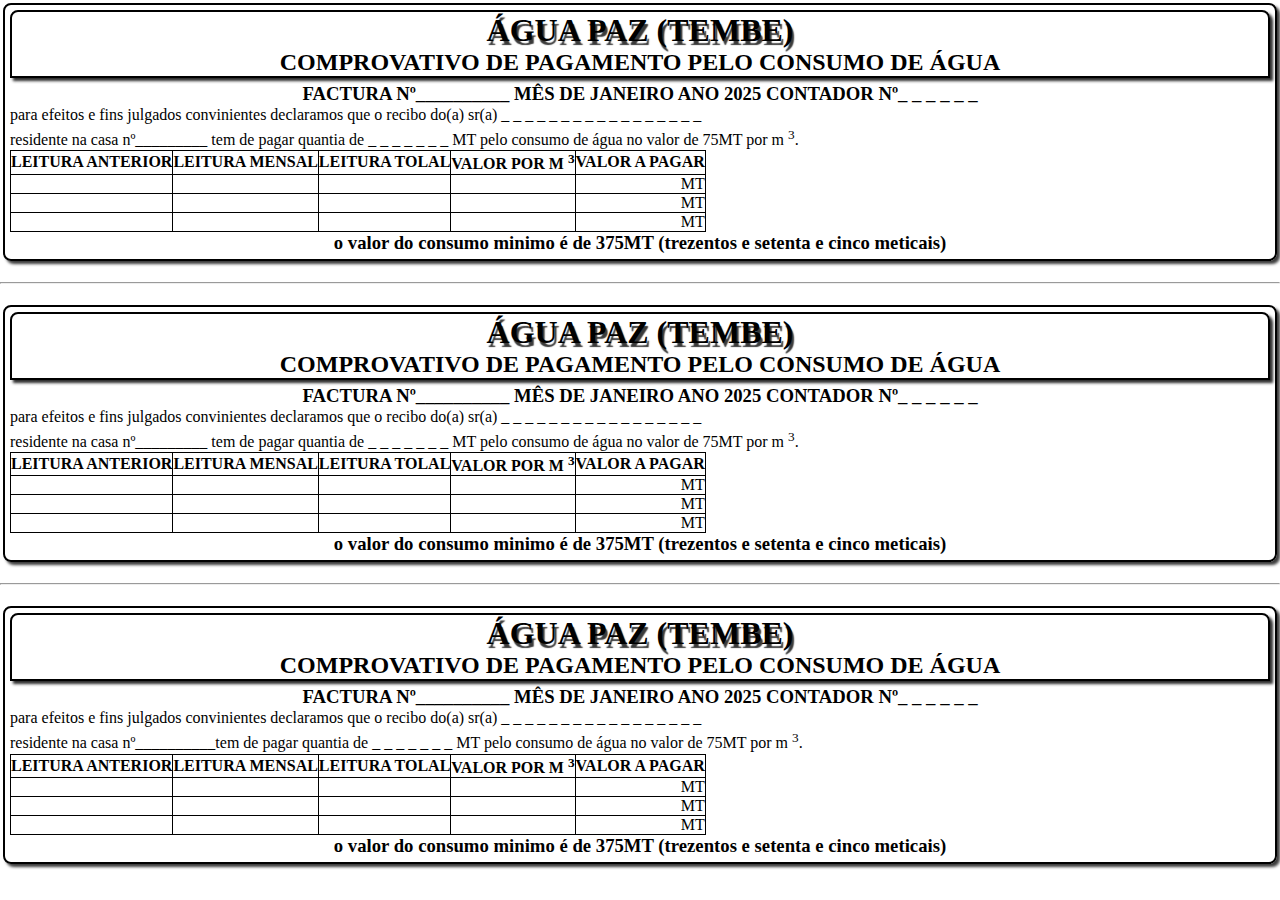
<file: JAVASCRIPT-/casa/factura/index.html>
<!DOCTYPE html>
<html lang="pt-br">
<head>
    <meta charset="UTF-8">
    <meta name="viewport" content="width=device-width, initial-scale=1.0">
    <title>factura</title>
    <link rel="stylesheet" href="style.css">
</head>
<body>
    <div class="borda">
        <header>
            <h1>ÁGUA PAZ (TEMBE)</h1>
            <h2>COMPROVATIVO DE PAGAMENTO PELO CONSUMO DE ÁGUA</h2>
        </header>
        <h3>FACTURA Nº__________ MÊS DE JANEIRO ANO 2025 CONTADOR Nº_ _ _ _ _ _</h3>
        <p>
            para efeitos e fins julgados convinientes declaramos que o recibo do(a) sr(a) _ _ _ _ _ _ _ _ _ _ _ _ _ _ _ _ _ <br>
            residente na casa nº_________ tem de pagar quantia de _ _ _ _ _ _ _ MT pelo consumo de água no valor de 75MT por m <sup>3</sup>.
        </p>
        <table>
            <thead>
                <th>LEITURA ANTERIOR</th>
                <th>LEITURA MENSAL</th>
                <th>LEITURA TOLAL</th>
                <th>VALOR POR M <sup>3</sup></th>
                <th>VALOR A PAGAR</th>
            </thead>
            <tbody>
                <tr>
                    <td></td>
                    <td></td>
                    <td></td>
                    <td></td>
                    <td class="FIM">MT</td>
                </tr>
               <tr>
                    <td></td>
                    <td></td>
                    <td></td>
                    <td></td>
                    <td class="FIM">MT</td>
                </tr>
                <tr>
                    <td></td>
                    <td></td>
                    <td></td>
                    <td></td>
                    <td class="FIM">MT</td>
                </tr>

        </tbody>
    </table>

    <h3>o valor do consumo minimo é de 375MT (trezentos e setenta e cinco meticais)</h3>

    </div>
    <br>
    <hr>
    <br>

    <div class="borda">
        <header>
            <h1>ÁGUA PAZ (TEMBE)</h1>
            <h2>COMPROVATIVO DE PAGAMENTO PELO CONSUMO DE ÁGUA</h2>
        </header>
        <h3>FACTURA Nº__________ MÊS DE JANEIRO ANO 2025 CONTADOR Nº_ _ _ _ _ _</h3>
        <p>
            para efeitos e fins julgados convinientes declaramos que o recibo do(a) sr(a) _ _ _ _ _ _ _ _ _ _ _ _ _ _ _ _ _ <br>
            residente na casa nº_________ tem de pagar quantia de _ _ _ _ _ _ _ MT pelo consumo de água no valor de 75MT por m <sup>3</sup>.
        </p>
        <table>
            <thead>
                <th>LEITURA ANTERIOR</th>
                <th>LEITURA MENSAL</th>
                <th>LEITURA TOLAL</th>
                <th>VALOR POR M <sup>3</sup></th>
                <th>VALOR A PAGAR</th>
            </thead>
            <tbody>
                <tr>
                    <td></td>
                    <td></td>
                    <td></td>
                    <td></td>
                    <td class="FIM">MT</td>
                </tr>
               <tr>
                    <td></td>
                    <td></td>
                    <td></td>
                    <td></td>
                    <td class="FIM">MT</td>
                </tr>
                <tr>
                    <td></td>
                    <td></td>
                    <td></td>
                    <td></td>
                    <td class="FIM">MT</td>
                </tr>

        </tbody>
    </table>

    <h3>o valor do consumo minimo é de 375MT (trezentos e setenta e cinco meticais)</h3>

    </div>
    <br>
    <hr>
    <br>

    
    <div class="borda">
        <header>
            <h1>ÁGUA PAZ (TEMBE)</h1>
            <h2>COMPROVATIVO DE PAGAMENTO PELO CONSUMO DE ÁGUA</h2>
        </header>
        <h3>FACTURA Nº__________ MÊS DE JANEIRO ANO 2025 CONTADOR Nº_ _ _ _ _ _</h3>
        <p>
            para efeitos e fins julgados convinientes declaramos que o recibo do(a) sr(a) _ _ _ _ _ _ _ _ _ _ _ _ _ _ _ _ _ <br>
            residente na casa nº__________tem de pagar quantia de _ _ _ _ _ _ _ MT pelo consumo de água no valor de 75MT por m <sup>3</sup>.
        </p>
        <table>
            <thead>
                <th>LEITURA ANTERIOR</th>
                <th>LEITURA MENSAL</th>
                <th>LEITURA TOLAL</th>
                <th>VALOR POR M <sup>3</sup></th>
                <th>VALOR A PAGAR</th>
            </thead>
            <tbody>
                <tr>
                    <td></td>
                    <td></td>
                    <td></td>
                    <td></td>
                    <td class="FIM">MT</td>
                </tr>
               <tr>
                    <td></td>
                    <td></td>
                    <td></td>
                    <td></td>
                    <td class="FIM">MT</td>
                </tr>
                <tr>
                    <td></td>
                    <td></td>
                    <td></td>
                    <td></td>
                    <td class="FIM">MT</td>
                </tr>

        </tbody>
    </table>

    <h3>o valor do consumo minimo é de 375MT (trezentos e setenta e cinco meticais)</h3>

    </div>



</body>
</html>
</file>
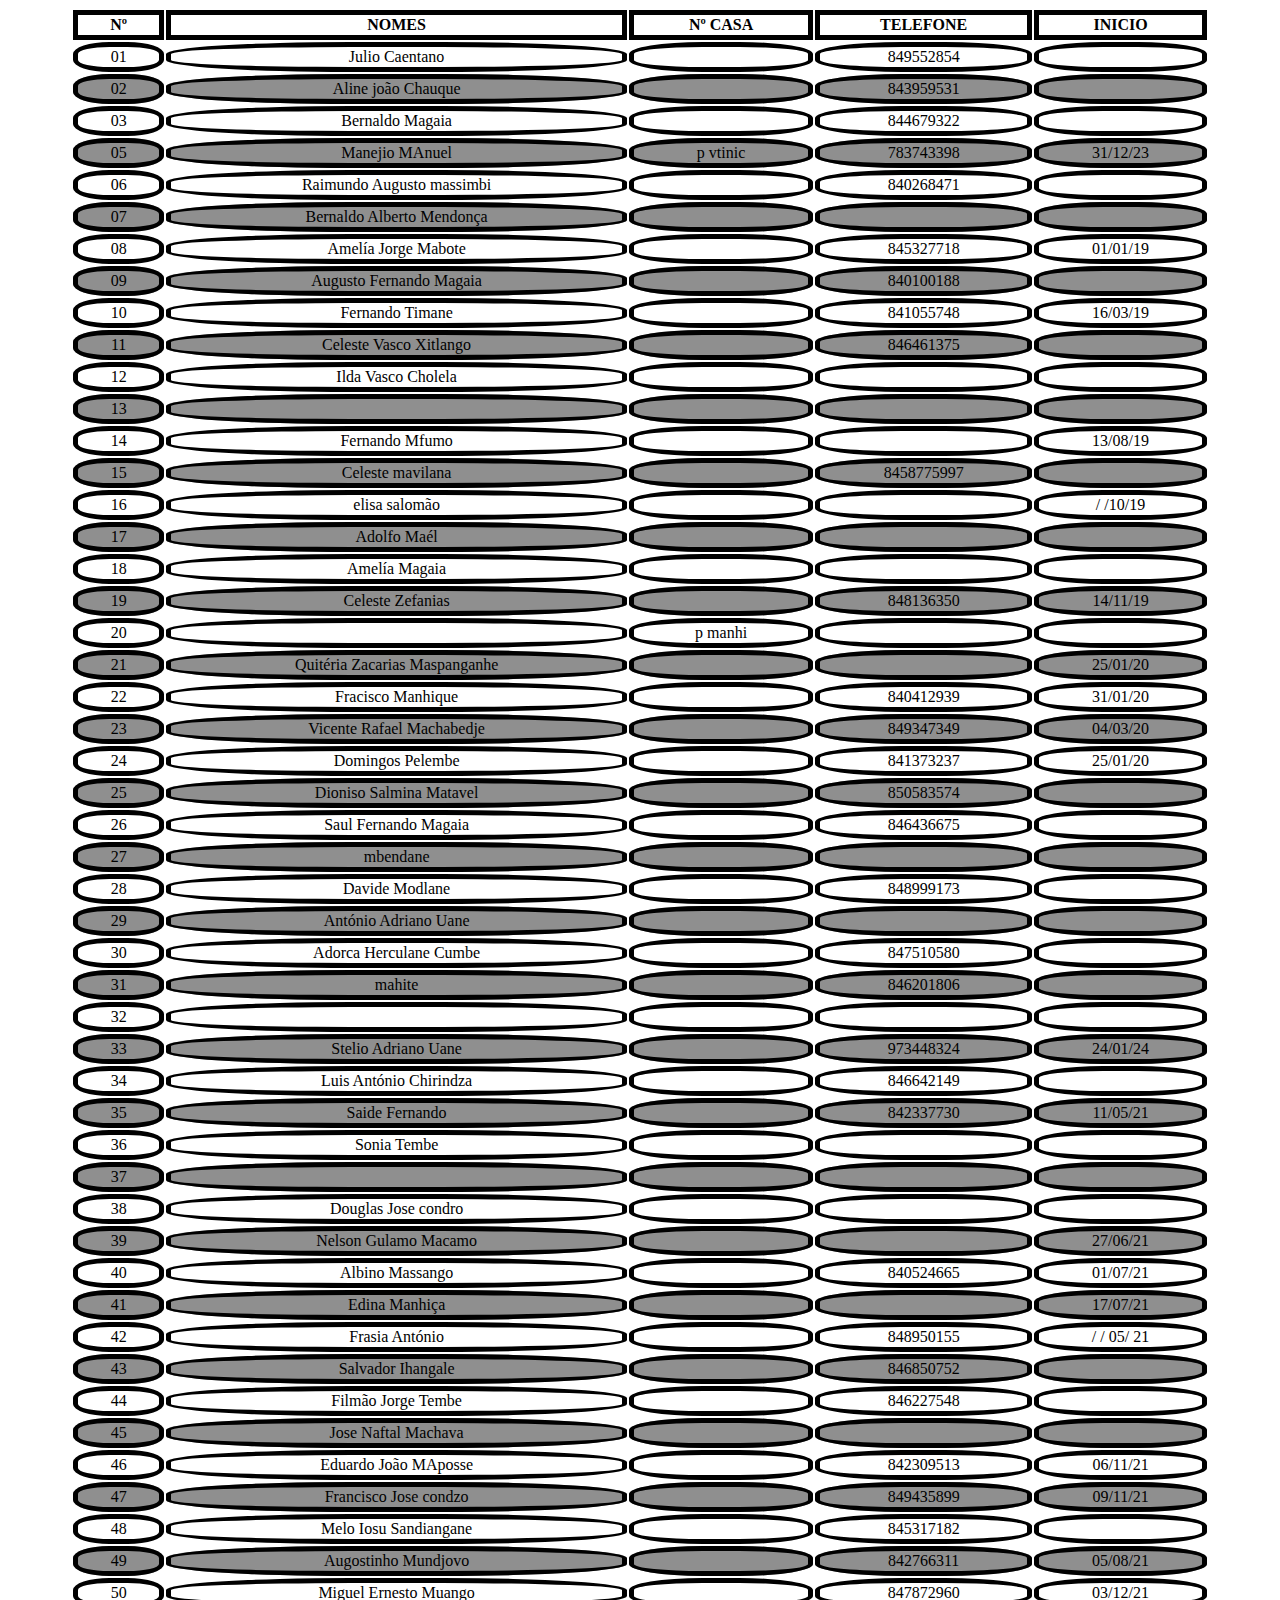
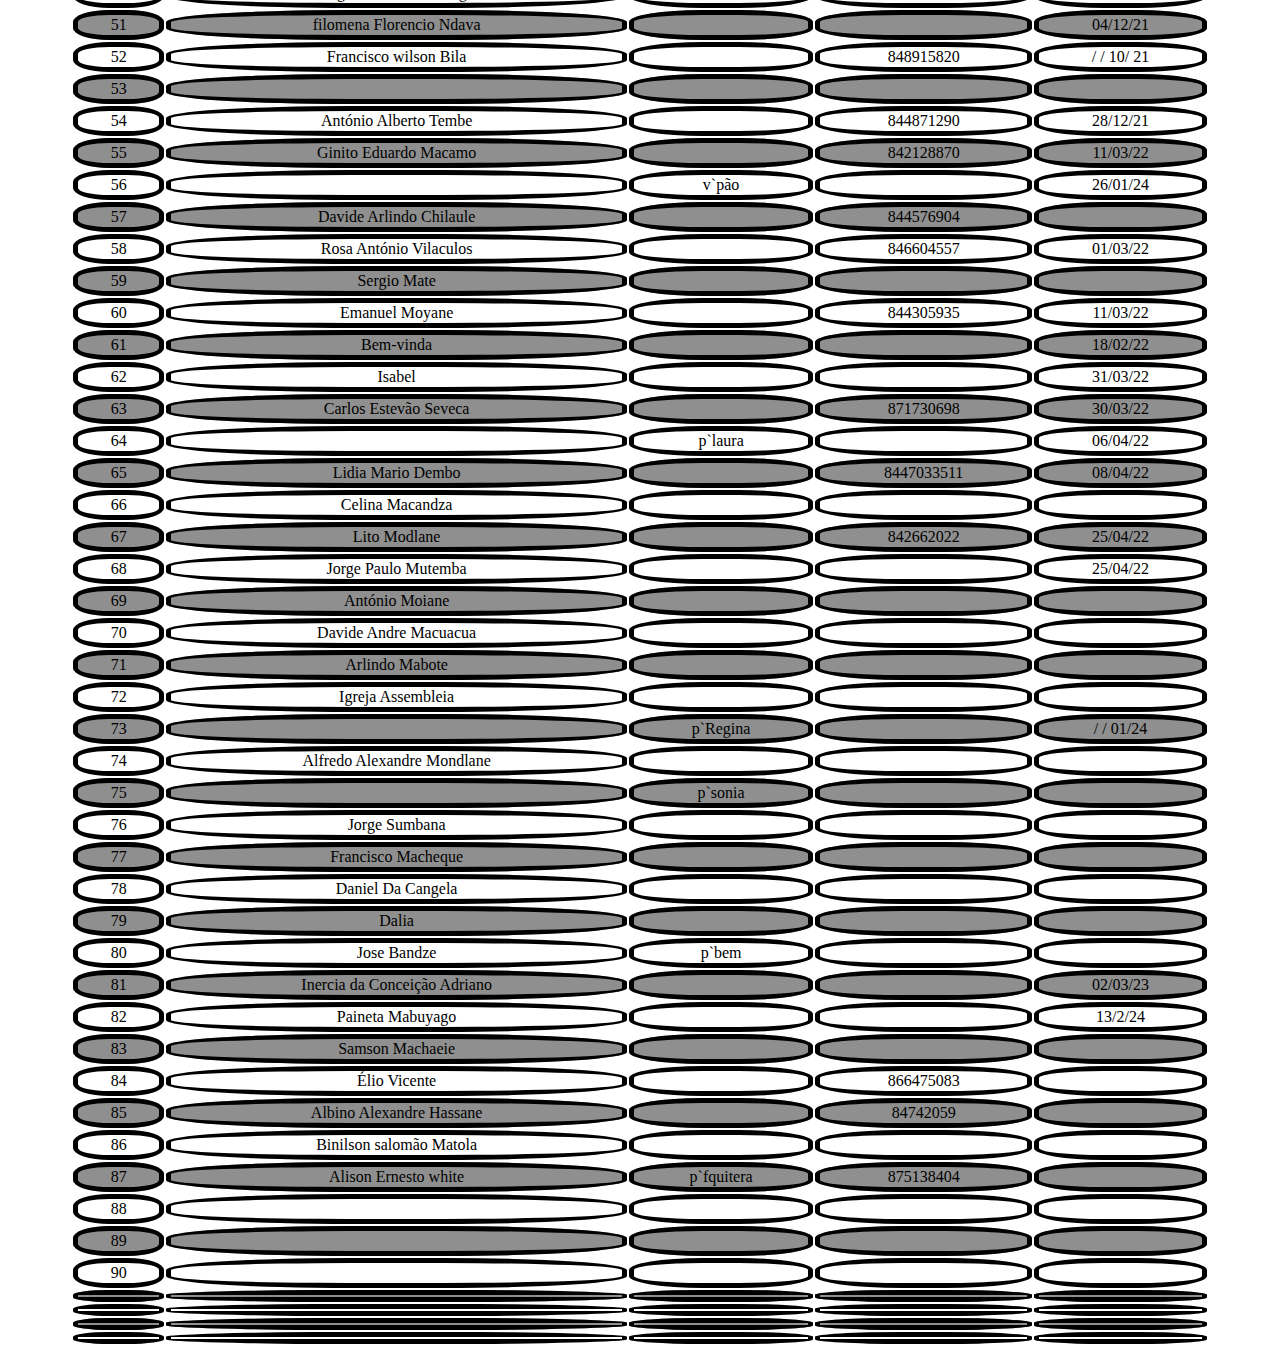
<file: JAVASCRIPT-/casa/lista/index.html>
<!DOCTYPE html>
<html lang="pt">
<head>
    <meta charset="UTF-8">
    <meta name="viewport" content="width=device-width, initial-scale=1.0">
    <title>lista</title>
    <link rel="stylesheet" href="style.css">
</head>
<body>
    <div class="CETRO">
        <table>
            <thead>
                <tr>
                    <th>Nº</th>
                    <th>NOMES</th>
                    <th>Nº CASA</th>
                    <th>TELEFONE</th>
                    <th>INICIO</th>
                </tr>
            </thead>
            <tbody>
                <tr>
                    <td>01</td>
                    <td>Julio Caentano</td>
                    <td></td>
                    <td>849552854</td>
                    <td></td>
                </tr>
                <tr>
                    <td>02</td>
                    <td>Aline joão Chauque</td>
                    <td></td>
                    <td>843959531</td>
                    <td></td>
                </tr>
                <tr>
                    <td>03</td>
                    <td>Bernaldo Magaia</td>
                    <td></td>
                    <td>844679322</td>
                    <td></td>
                </tr>
                <tr>
                    <td>05</td>
                    <td>Manejio MAnuel</td>
                    <td> p vtinic</td>
                    <td>783743398</td>
                    <td>31/12/23</td>
                </tr>
                <tr>
                    <td>06</td>
                    <td>Raimundo Augusto massimbi</td>
                    <td></td>
                    <td>840268471</td>
                    <td></td>
                </tr>
                <tr>
                    <td>07</td>
                    <td>Bernaldo Alberto Mendonça</td>
                    <td></td>
                    <td></td>
                    <td></td>
                </tr>
                <tr>
                    <td>08</td>
                    <td>Amelía Jorge Mabote</td>
                    <td></td>
                    <td>845327718</td>
                    <td>01/01/19</td>
        
                </tr>
                <tr>
                    <td>09</td>
                    <td>Augusto Fernando Magaia</td>
                    <td></td>
                    <td>840100188</td>
                    <td></td>
                </tr>
                <tr>
                    <td>10</td>
                    <td>Fernando Timane</td>
                    <td></td>
                    <td>841055748</td>
                    <td>16/03/19</td>
                </tr>
                <tr>
                    <td>11</td>
                    <td>Celeste Vasco Xitlango</td>
                    <td></td>
                    <td>846461375</td>
                    <td></td>
                </tr>
                <tr>
                    <td>12</td>
                    <td>Ilda Vasco Cholela</td>
                    <td></td>
                    <td></td>
                    <td></td>
                </tr>
                <tr>
                    <td>13</td>
                    <td></td>
                    <td></td>
                    <td></td>
                    <td></td>
                </tr>
                <tr>
                    <td>14</td>
                    <td>Fernando Mfumo</td>
                    <td></td>
                    <td></td>
                    <td>13/08/19</td>
                </tr>
                <tr>
                    <td>15</td>
                    <td>Celeste mavilana</td>
                    <td></td>
                    <td>8458775997</td>
                    <td></td>
                </tr>
                <tr>
                    <td>16</td>
                    <td>elisa salomão</td>
                    <td></td>
                    <td></td>
                    <td>/ /10/19</td>
                </tr>
                <tr>
                    <td>17</td>
                    <td>Adolfo Maél</td>
                    <td></td>
                    <td></td>
                    <td></td>
                </tr>
                <tr>
                    <td>18</td>
                    <td>Amelía Magaia</td>
                    <td></td>
                    <td></td>
                    <td></td>
                </tr>
                <tr>
                    <td>19</td>
                    <td>Celeste Zefanias</td>
                    <td></td>
                    <td>848136350</td>
                    <td>14/11/19</td>
                </tr>
                <tr>
                    <td>20</td>
                    <td></td>
                    <td>p manhi</td>
                    <td></td>
                    <td></td>
                </tr>
                <tr>
                    <td>21</td>
                    <td>Quitéria Zacarias Maspanganhe</td>
                    <td></td>
                    <td></td>
                    <td>25/01/20</td>
                </tr>
                <tr>
                    <td>22</td>
                    <td>Fracisco Manhique</td>
                    <td></td>
                    <td>840412939</td>
                    <td>31/01/20</td>
                </tr>
                <tr>
                    <td>23</td>
                    <td>Vicente Rafael Machabedje</td>
                    <td></td>
                    <td>849347349</td>
                    <td>04/03/20</td>
                </tr>
                <tr>
                    <td>24</td>
                    <td>Domingos Pelembe</td>
                    <td></td>
                    <td>841373237</td>
                    <td>25/01/20</td>
                </tr>
                <tr>
                    <td>25</td>
                    <td>Dioniso Salmina Matavel</td>
                    <td></td>
                    <td>850583574</td>
                    <td></td>
                </tr>
                <tr>
                    <td>26</td>
                    <td>Saul Fernando Magaia</td>
                    <td></td>
                    <td>846436675</td>
                    <td></td>
                </tr>
                <tr>
                    <td>27</td>
                    <td>mbendane</td>
                    <td></td>
                    <td></td>
                    <td></td>
                </tr>
                <tr>
                    <td>28</td>
                    <td>Davide Modlane</td>
                    <td></td>
                    <td>848999173</td>
                    <td></td>
                </tr>
                <tr>
                    <td>29</td>
                    <td>António Adriano Uane</td>
                    <td></td>
                    <td></td>
                    <td></td>
                </tr>
                <tr>
                    <td>30</td>
                    <td>Adorca Herculane Cumbe</td>
                    <td></td>
                    <td>847510580</td>
                    <td></td>
                </tr>
                <tr>
                    <td>31</td>
                    <td>mahite</td>
                    <td></td>
                    <td>846201806</td>
                    <td></td>
                </tr>
                <tr>
                    <td>32</td>
                    <td></td>
                    <td></td>
                    <td></td>
                    <td></td>
                </tr>
                <tr>
                    <td>33</td>
                    <td>Stelio Adriano Uane</td>
                    <td></td>
                    <td>973448324</td>
                    <td>24/01/24</td>
                </tr>
                <tr>
                    <td>34</td>
                    <td>Luis António Chirindza</td>
                    <td></td>
                    <td>846642149</td>
                    <td></td>
                </tr>
                <tr>
                    <td>35</td>
                    <td>Saide Fernando</td>
                    <td></td>
                    <td>842337730</td>
                    <td>11/05/21</td>
                </tr>
                <tr>
                    <td>36</td>
                    <td>Sonia Tembe</td>
                    <td></td>
                    <td></td>
                    <td></td>
                </tr>
                <tr>
                    <td>37</td>
                    <td></td>
                    <td></td>
                    <td></td>
                    <td></td>
                </tr>
                <tr>
                    <td>38</td>
                    <td>Douglas Jose condro</td>
                    <td></td>
                    <td></td>
                    <td></td>
                </tr>
                <tr>
                    <td>39</td>
                    <td>Nelson Gulamo Macamo</td>
                    <td></td>
                    <td></td>
                    <td>27/06/21</td>
                </tr>
                <tr>
                    <td>40</td>
                    <td>Albino Massango</td>
                    <td></td>
                    <td>840524665</td>
                    <td>01/07/21</td>
                </tr>
                <tr>
                    <td>41</td>
                    <td>Edina Manhiça</td>
                    <td></td>
                    <td></td>
                    <td>17/07/21</td>
                </tr>
                <tr>
                    <td>42</td>
                    <td>Frasia António</td>
                    <td></td>
                    <td>848950155</td>
                    <td>/ / 05/ 21</td>
                </tr>
                <tr>
                    <td>43</td>
                    <td>Salvador Ihangale</td>
                    <td></td>
                    <td>846850752</td>
                    <td></td>
                </tr>
                <tr>
                    <td>44</td>
                    <td>Filmão Jorge Tembe</td>
                    <td></td>
                    <td>846227548</td>
                    <td></td>
                </tr>
                <tr>
                    <td>45</td>
                    <td>Jose Naftal Machava</td>
                    <td></td>
                    <td></td>
                    <td></td>
                </tr>
                <tr>
                    <td>46</td>
                    <td>Eduardo João MAposse</td>
                    <td></td>
                    <td>842309513</td>
                    <td>06/11/21</td>
                </tr>
                <tr>
                    <td>47</td>
                    <td>Francisco Jose condzo</td>
                    <td></td>
                    <td>849435899</td>
                    <td>09/11/21</td>
                </tr>
                <tr>
                    <td>48</td>
                    <td>Melo Iosu Sandiangane</td>
                    <td></td>
                    <td>845317182</td>
                    <td></td>
                </tr>
                <tr>
                    <td>49</td>
                    <td>Augostinho Mundjovo</td>
                    <td></td>
                    <td>842766311</td>
                    <td>05/08/21</td>
                </tr>
                <tr>
                    <td>50</td>
                    <td>Miguel Ernesto Muango</td>
                    <td></td>
                    <td>847872960</td>
                    <td>03/12/21</td>
                </tr>
                <tr>
                    <td>51</td>
                    <td>filomena Florencio Ndava</td>
                    <td></td>
                    <td></td>
                    <td>04/12/21</td>
                </tr>
                <tr>
                    <td>52</td>
                    <td>Francisco wilson Bila</td>
                    <td></td>
                    <td>848915820</td>
                    <td>/ / 10/ 21</td>
                </tr>
                <tr>
                    <td>53</td>
                    <td></td>
                    <td></td>
                    <td></td>
                    <td></td>
                </tr>
                <tr>
                    <td>54</td>
                    <td>António Alberto Tembe</td>
                    <td></td>
                    <td>844871290</td>
                    <td>28/12/21</td>
                </tr>
                <tr>
                    <td>55</td>
                    <td>Ginito Eduardo Macamo</td>
                    <td></td>
                    <td>842128870</td>
                    <td>11/03/22</td>
                </tr>
                <tr>
                    <td>56</td>
                    <td></td>
                    <td>v`pão</td>
                    <td></td>
                    <td>26/01/24</td>
                </tr>
                <tr>
                    <td>57</td>
                    <td>Davide Arlindo Chilaule</td>
                    <td></td>
                    <td>844576904</td>
                    <td></td>
                </tr>
                <tr>
                    <td>58</td>
                    <td>Rosa António Vilaculos</td>
                    <td></td>
                    <td>846604557</td>
                    <td>01/03/22</td>
                </tr>
                <tr>
                    <td>59</td>
                    <td>Sergio Mate</td>
                    <td></td>
                    <td></td>
                    <td></td>
                </tr>
                <tr>
                    <td>60</td>
                    <td>Emanuel Moyane</td>
                    <td></td>
                    <td>844305935</td>
                    <td>11/03/22</td>
                </tr>
                <tr>
                    <td>61</td>
                    <td>Bem-vinda</td>
                    <td></td>
                    <td></td>
                    <td>18/02/22</td>
                </tr>
                <tr>
                    <td>62</td>
                    <td>Isabel </td>
                    <td></td>
                    <td></td>
                    <td>31/03/22</td>
                </tr>
                <tr>
                    <td>63</td>
                    <td>Carlos Estevão Seveca</td>
                    <td></td>
                    <td>871730698</td>
                    <td>30/03/22</td>
                </tr>
                <tr>
                    <td>64</td>
                    <td></td>
                    <td>p`laura</td>
                    <td></td>
                    <td>06/04/22</td>
                </tr>
                <tr>
                    <td>65</td>
                    <td>Lidia Mario Dembo </td>
                    <td></td>
                    <td>8447033511</td>
                    <td>08/04/22</td>
                </tr>
                <tr>
                    <td>66</td>
                    <td>Celina Macandza</td>
                    <td></td>
                    <td></td>
                    <td></td>
                </tr>
                <tr>
                    <td>67</td>
                    <td>Lito Modlane</td>
                    <td></td>
                    <td>842662022</td>
                    <td>25/04/22</td>
                </tr>
                <tr>
                    <td>68</td>
                    <td>Jorge Paulo Mutemba</td>
                    <td></td>
                    <td></td>
                    <td>25/04/22</td>
                </tr>
                <tr>
                    <td>69</td>
                    <td>António Moiane</td>
                    <td></td>
                    <td></td>
                    <td></td>
                </tr>
                <tr>
                    <td>70</td>
                    <td>Davide Andre Macuacua</td>
                    <td></td>
                    <td></td>
                    <td></td>
                </tr>
                <tr>
                    <td>71</td>
                    <td>Arlindo Mabote</td>
                    <td></td>
                    <td></td>
                    <td></td>
                </tr>
                <tr>
                    <td>72</td>
                    <td>Igreja Assembleia</td>
                    <td></td>
                    <td></td>
                    <td></td>
                </tr>
                <tr>
                    <td>73</td>
                    <td></td>
                    <td>p`Regina</td>
                    <td></td>
                    <td>/ / 01/24</td>
                </tr>
                <tr>
                    <td>74</td>
                    <td>Alfredo Alexandre Mondlane</td>
                    <td></td>
                    <td></td>
                    <td></td>
                </tr>
                <tr>
                    <td>75</td>
                    <td></td>
                    <td>p`sonia</td>
                    <td></td>
                    <td></td>
                </tr>
        
                <tr>
                    <td>76</td>
                    <td>Jorge Sumbana</td>
                    <td></td>
                    <td></td>
                    <td></td>
                </tr>
        
                <tr>
                    <td>77</td>
                    <td>Francisco Macheque</td>
                    <td></td>
                    <td></td>
                    <td></td>
                </tr>
                <tr>
                    <td>78</td>
                    <td>Daniel Da Cangela</td>
                    <td></td>
                    <td></td>
                    <td></td>
                </tr>
        
                <tr>
                    <td>79</td>
                    <td>Dalia</td>
                    <td></td>
                    <td></td>
                    <td></td>
                </tr>
                <tr>
                    <td>80</td>
                    <td>Jose Bandze</td>
                    <td>p`bem</td>
                    <td></td>
                    <td></td>
                </tr>
                <tr>
                    <td>81</td>
                    <td>Inercia da Conceição Adriano</td>
                    <td></td>
                    <td></td>
                    <td>02/03/23</td>
                </tr>
                <tr>
                    <td>82</td>
                    <td>Paineta Mabuyago</td>
                    <td></td>
                    <td></td>
                    <td>13/2/24</td>
                </tr>
                <tr>
                    <td>83</td>
                    <td>Samson Machaeie</td>
                    <td></td>
                    <td></td>
                    <td></td>
                </tr>
                <tr>
                    <td>84</td>
                    <td>Élio Vicente</td>
                    <td></td>
                    <td>866475083</td>
                    <td></td>
                </tr>
                <tr>
                    <td>85</td>
                    <td>Albino Alexandre Hassane</td>
                    <td></td>
                    <td>84742059</td>
                    <td></td>
                </tr>
                <tr>
                    <td>86</td>
                    <td>Binilson salomão Matola</td>
                    <td></td>
                    <td></td>
                    <td></td>
                </tr>
                <tr>
                    <td>87</td>
                    <td>Alison Ernesto white</td>
                    <td>p`fquitera </td>
                    <td>875138404</td>
                    <td></td>
                </tr>
                <tr>
                    <td>88</td>
                    <td></td>
                    <td></td>
                    <td></td>
                    <td></td>
                </tr>
                <tr>
                    <td>89</td>
                    <td></td>
                    <td></td>
                    <td></td>
                    <td></td>
                </tr>
                <tr>
                    <td>90</td>
                    <td></td>
                    <td></td>
                    <td></td>
                    <td></td>
                </tr>
                <tr>
                    <td></td>
                    <td></td>
                    <td></td>
                    <td></td>
                    <td></td>
                </tr>
                <tr>
                    <td></td>
                    <td></td>
                    <td></td>
                    <td></td>
                    <td></td>
                </tr>
                <tr>
                    <td></td>
                    <td></td>
                    <td></td>
                    <td></td>
                    <td></td>
                </tr>
                <tr>
                    <td></td>
                    <td></td>
                    <td></td>
                    <td></td>
                    <td></td>
                </tr>
            </tbody>
        </table>
    </div>
</body>
</html>
</file>
<file: JAVASCRIPT-/casa/factura/style.css>
@charset "utf-8";

*{
    margin: 0px;
    padding: 0px;
}

h1{
    text-shadow: 2px 4px 1px #000000c5;
}

div.borda{
    border: 2px solid;
    margin: 3px;
    padding: 5px;
    border-radius: 8px;
    box-shadow: 3px 3px 3px #000000c5;
}

header{
    text-align: center;
    border: 2px solid;
    border-radius: 8px;
    border-bottom-left-radius: 0PX;
    border-bottom-right-radius: 0px;
    margin-bottom: 5px;
    box-shadow: 3px 3px 3px #000000d5;

}

p{
    text-align: justify;
    line-height: 20px;

}

table{
    border-collapse: collapse;
}
th{
    font-size: 100%;
    margin-left: 2px;
}

th,td{
    border: 1px solid;
}
td.FIM{
    text-align: right;
}

thead{
    font-size: 0.8m;
}

h3{
    text-align: center;
}
</file>
<file: JAVASCRIPT-/casa/lista/style.css>
@charset "utf-8";

body{
    text-justify: auto;
}
table{
    text-align: center;
    width:90% !important;
    margin: auto;
    
}
tr:nth-child(2n){
    background-color: #00000070;
}

td{
    border: 5px solid black;
    border-radius: 40%;
    padding-left: 10px;
    padding-right: 10px;
    margin-top: 10px;
}
th{
    border: 5px solid black;
}

.CENTRO{
    display: block;
    text-align: center;
}
</file>
